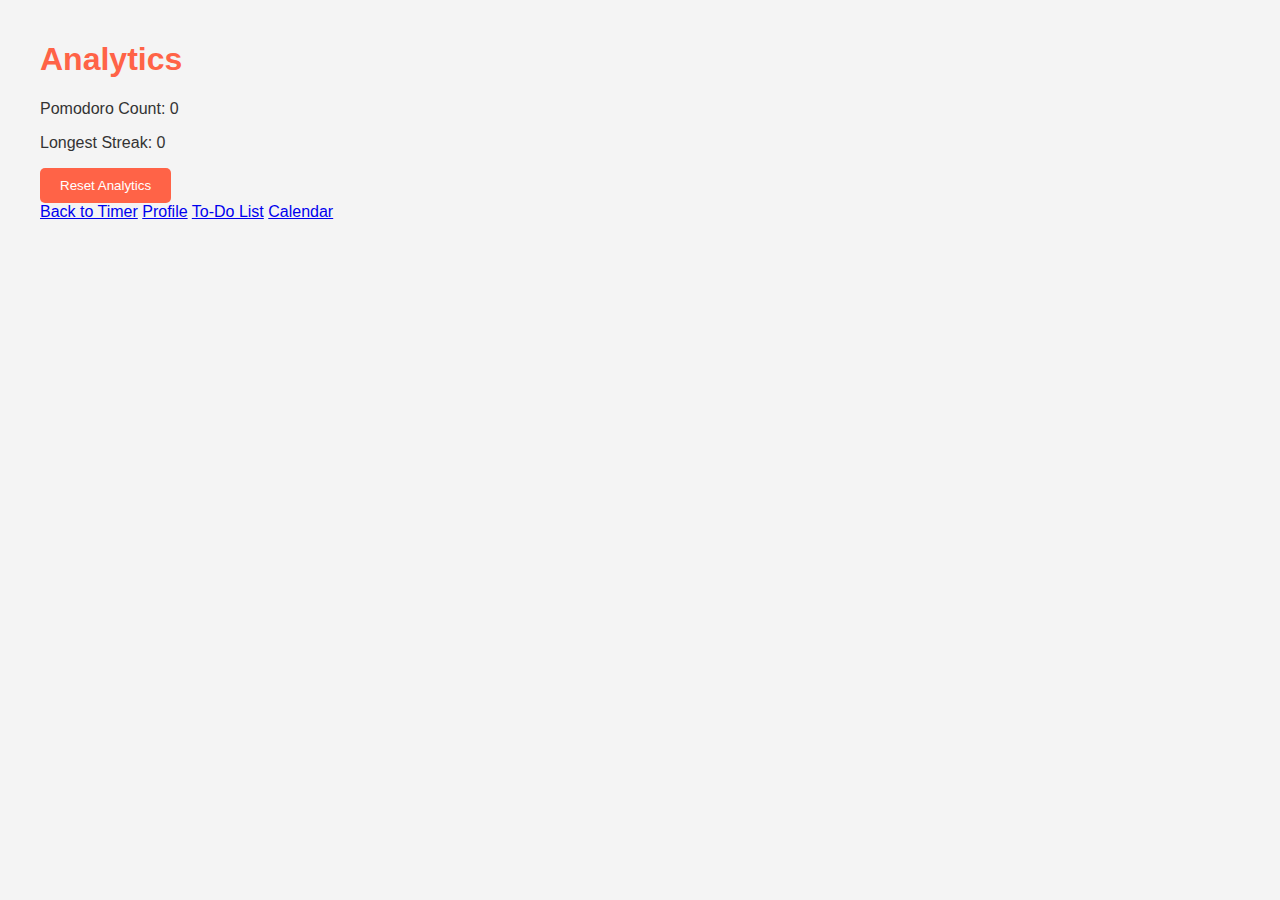
<file: analytics.html>
<!DOCTYPE html>
<html lang="en">
<head>
    <meta charset="UTF-8">
    <meta name="viewport" content="width=device-width, initial-scale=1.0">
    <title>Analytics</title>
    <link rel="stylesheet" href="styles.css">
</head>
<body>
    <div class="container">
        <h1>Analytics</h1>
        <div class="analytics-stats">
            <p>Pomodoro Count: <span id="pomodoroCount">0</span></p>
            <p>Longest Streak: <span id="longestStreak">0</span></p>
            <button id="resetAnalyticsBtn">Reset Analytics</button>
        </div>
        <div class="navigation">
            <a href="index.html">Back to Timer</a>
            <a href="profile.html">Profile</a>
            <a href="todo.html">To-Do List</a>
            <a href="calendar.html">Calendar</a>
        </div>
    </div>
    <script src="analytics.js"></script>
</body>
</html>
</file>
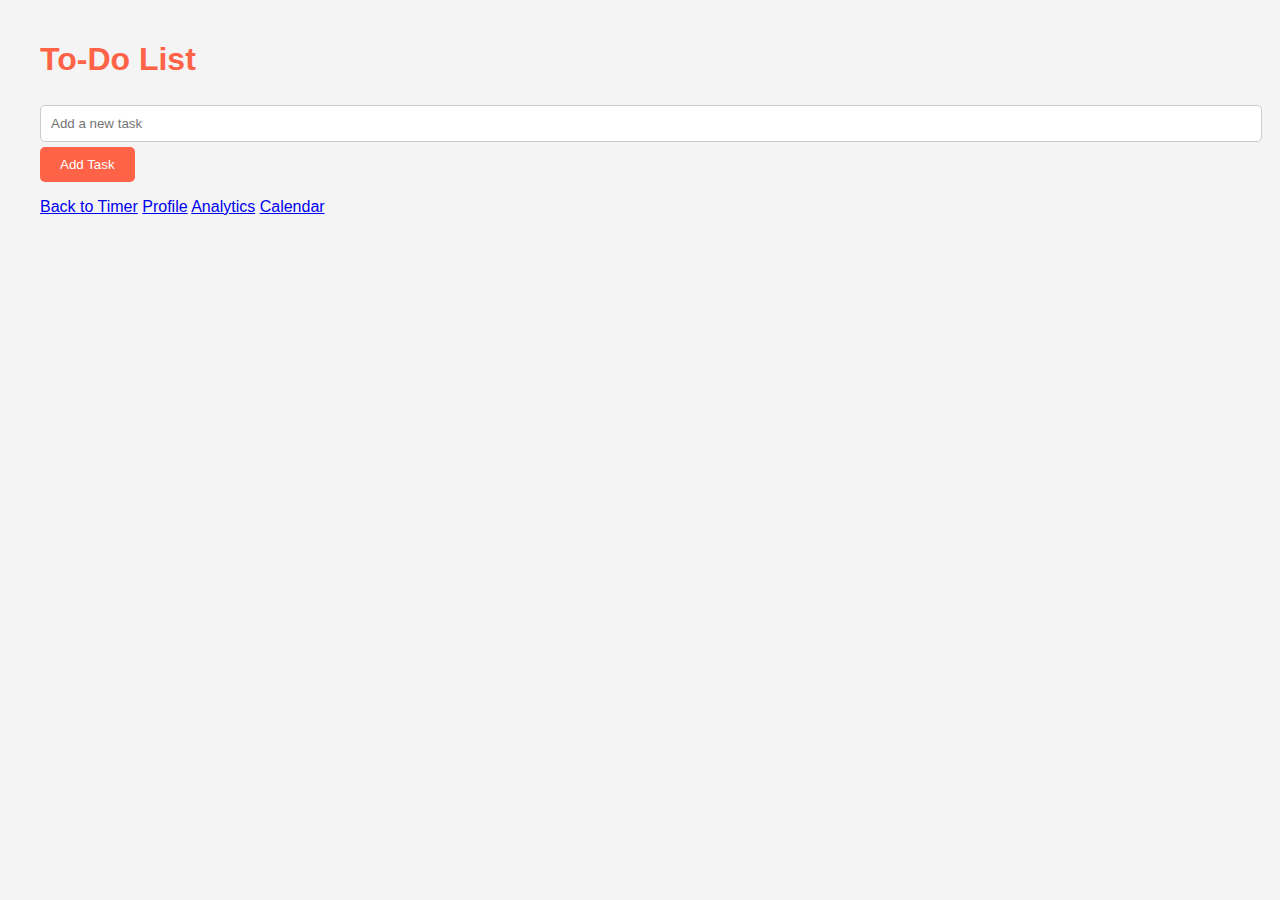
<file: todo.html>
<!DOCTYPE html>
<html lang="en">
<head>
    <meta charset="UTF-8">
    <meta name="viewport" content="width=device-width, initial-scale=1.0">
    <title>To-Do List</title>
    <link rel="stylesheet" href="styles.css">
</head>
<body>
    <div class="container">
        <h1>To-Do List</h1>
        <div class="todo-input">
            <input type="text" id="todoInput" placeholder="Add a new task">
            <button id="addTodoBtn">Add Task</button>
        </div>
        <ul id="todoList"></ul>
        <div class="navigation">
            <a href="index.html">Back to Timer</a>
            <a href="profile.html">Profile</a>
            <a href="analytics.html">Analytics</a>
            <a href="calendar.html">Calendar</a>
        </div>
    </div>
    <script src="todo.js"></script>
</body>
</html>
</file>
<file: styles.css>
body {
    font-family: 'Segoe UI', Tahoma, Geneva, Verdana, sans-serif;
    margin: 0;
    padding: 0;
    background-color: #f4f4f4;
    color: #333;
    transition: background-color 0.3s, color 0.3s;
}

body.dark {
    background-color: #121212;
    color: #e0e0e0;
}

.container {
    max-width: 1200px;
    margin: auto;
    padding: 20px;
}

.navbar {
    background-color: #ff6347;
    padding: 10px;
    position: fixed;
    width: 100%;
    top: 0;
    left: 0;
    z-index: 1000;
}

.navbar ul {
    display: flex;
    justify-content: center;
    list-style: none;
    padding: 0;
    margin: 0;
}

.navbar li {
    margin: 0 15px;
}

.navbar a {
    color: #fff;
    text-decoration: none;
    font-weight: bold;
}

.navbar a:hover {
    text-decoration: underline;
}

.section {
    padding: 60px 20px;
    background-color: #fff;
    border-radius: 10px;
    box-shadow: 0 0 10px rgba(0, 0, 0, 0.1);
    margin-top: 60px;
}

body.dark .section {
    background-color: #333;
    color: #e0e0e0;
}

h1 {
    color: #ff6347;
}

body.dark h1 {
    color: #ff7f50;
}

button {
    background-color: #ff6347;
    color: #fff;
    border: none;
    border-radius: 5px;
    padding: 10px 20px;
    cursor: pointer;
    transition: background-color 0.3s;
}

button:hover {
    background-color: #ff4500;
}

body.dark button {
    background-color: #ff7f50;
}

body.dark button:hover {
    background-color: #ff6347;
}

input[type="text"], input[type="email"], input[type="number"] {
    width: 100%;
    padding: 10px;
    margin: 5px 0;
    border-radius: 5px;
    border: 1px solid #ccc;
}

input[type="file"] {
    margin: 10px 0;
}

.profile-pic {
    margin: 10px 0;
}

.profile-pic img {
    width: 100px;
    height: 100px;
    border-radius: 50%;
    object-fit: cover;
}

ul {
    list-style: none;
    padding: 0;
}

ul li {
    padding: 10px;
    border-bottom: 1px solid #ddd;
}

ul li:last-child {
    border-bottom: none;
}

footer {
    text-align: center;
    padding: 10px;
    background-color: #ff6347;
    color: #fff;
    position: fixed;
    bottom: 0;
    width: 100%;
}
</file>
